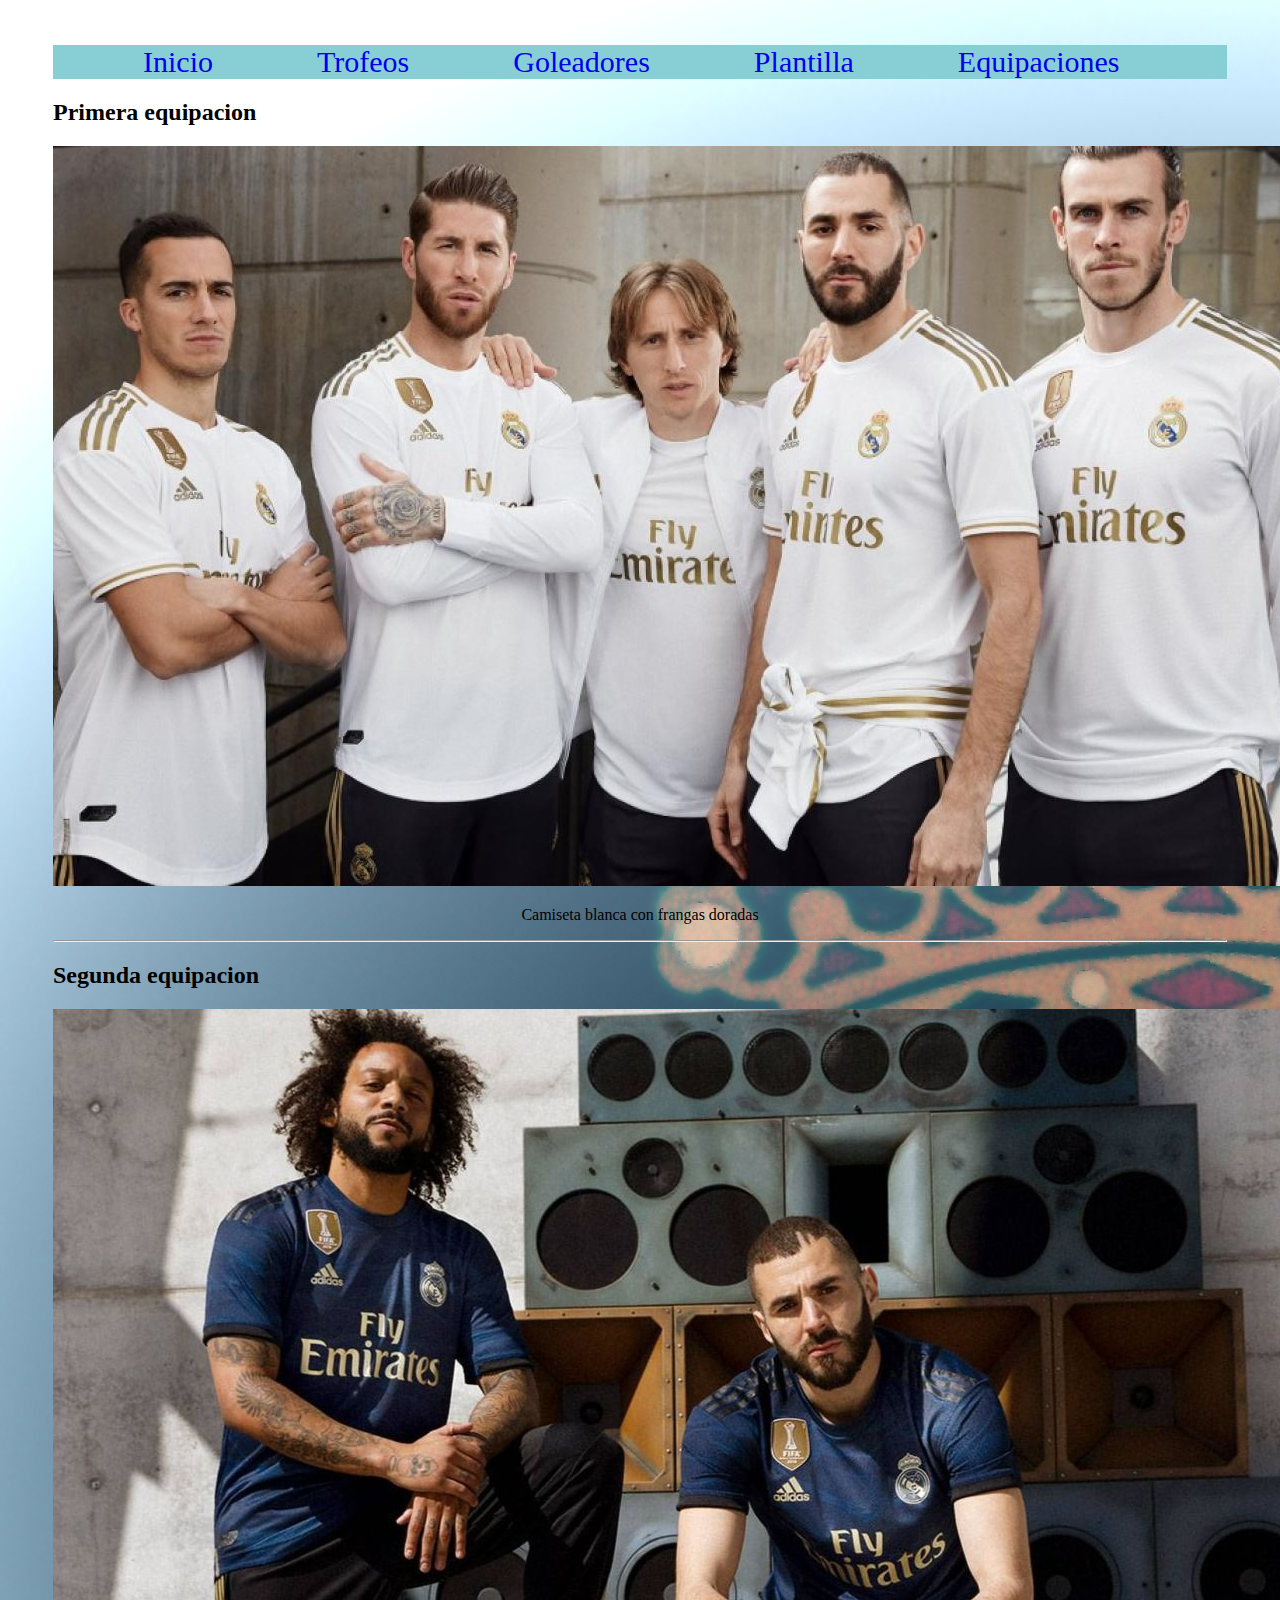
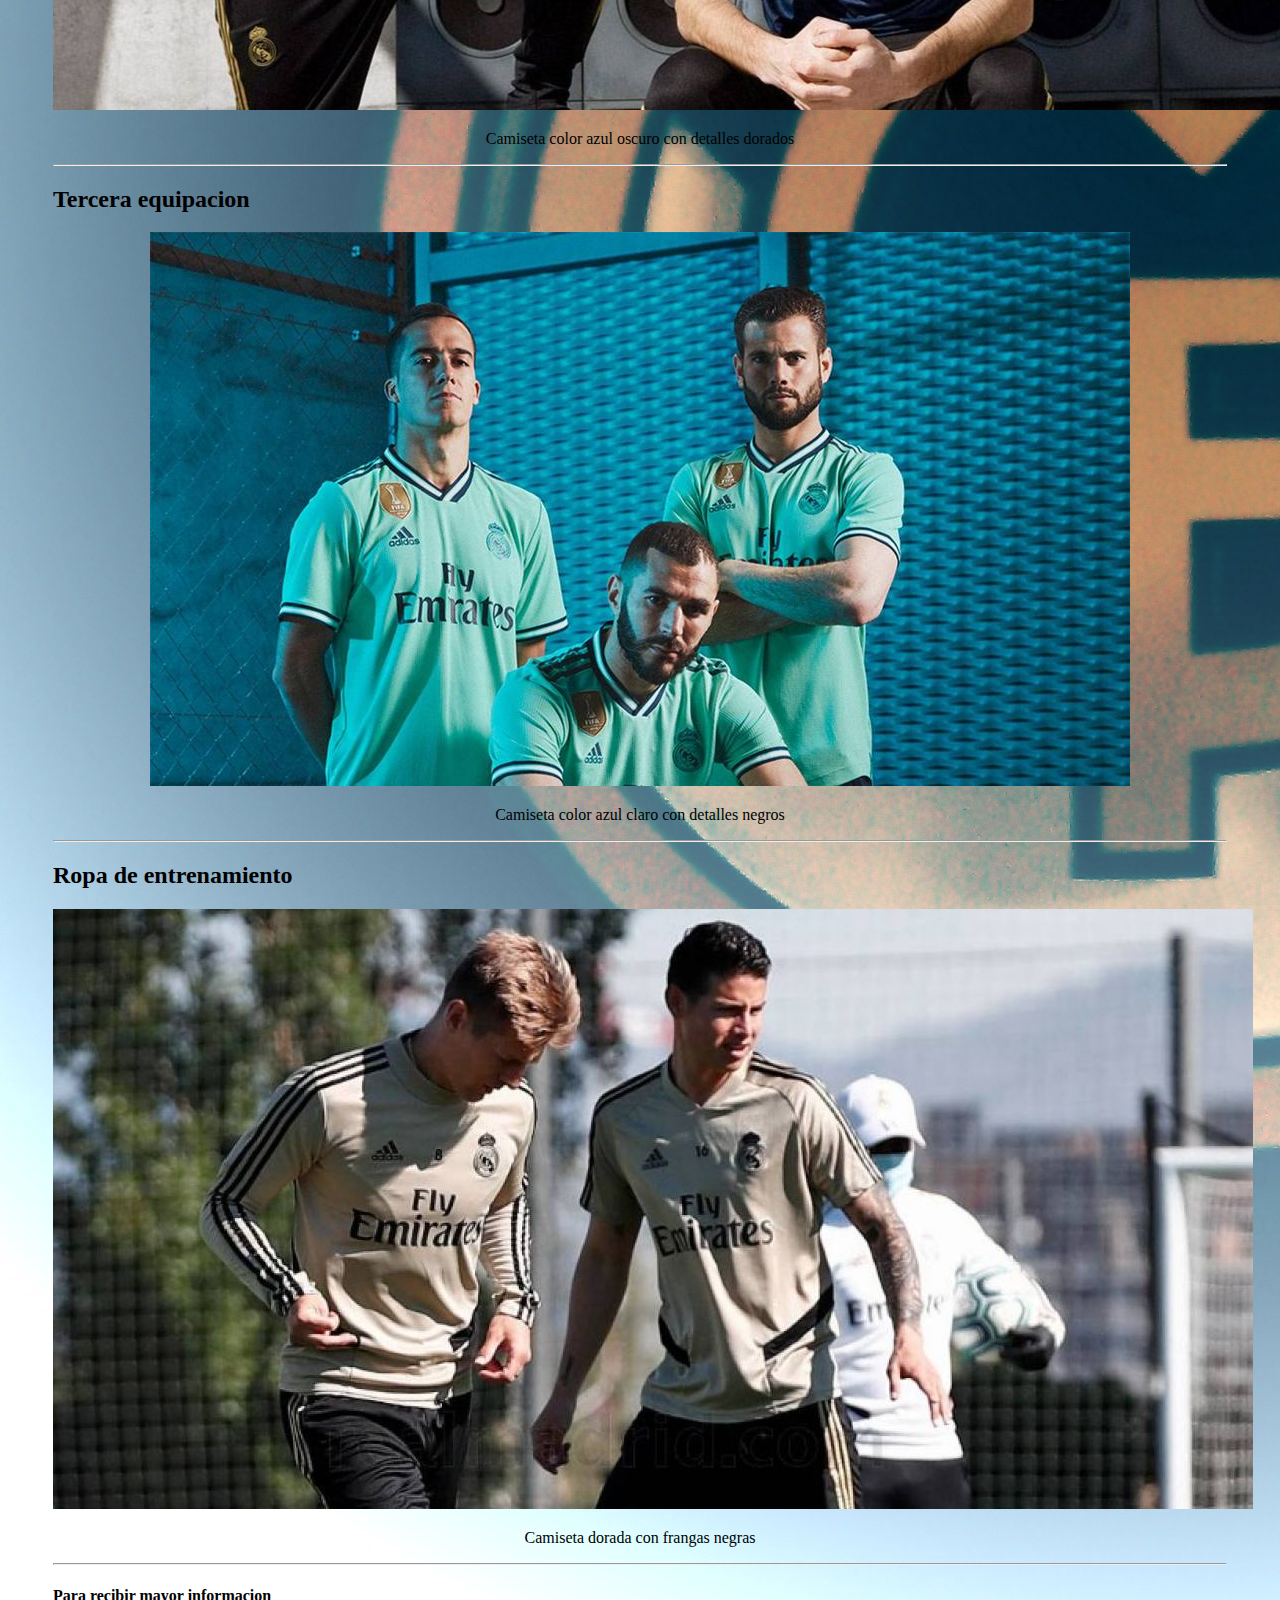
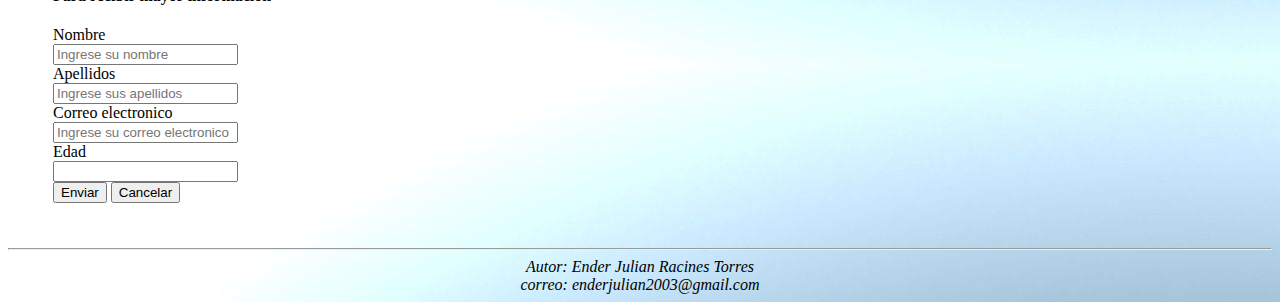
<file: html/Equipaciones.html>
<!DOCTYPE html>
<html>
<head>
<meta charset="utf-8"/>
<title>Equipaciones</title>
<link rel="stylesheet" href="../css/css5.css"type="text/css">
</head>
<body>
<div id="Pagina">
<div id="Cabecera"> 
       <ul>
       <li><a href="../index.html">Inicio</a></li>
         <li><a href="Trofeos.html">Trofeos</a></li>
         <li><a href="Goleadores.html">Goleadores</a></li>
         <li><a href="Plantilla.html">Plantilla</a></li>
         <li><a href="Equipaciones.html">Equipaciones</a></li>   
       </
 <hr> </ul>
    </div>
 
 <h2> Primera equipacion </h2>
 <center>   <img src="../img/i9.jpg">  </center> 
 <center> <p> Camiseta blanca con frangas doradas <p> </center>
 <hr>
 
 <h2> Segunda equipacion </h2>
 <center>   <img src="../img/i10.jpg">  </center> 
 <center> <p> Camiseta color azul oscuro con detalles dorados <p> </center>
 <hr>
 
 <h2> Tercera equipacion </h2>
 <center>   <img src="../img/i11.jpg">  </center> 
 <center> <p> Camiseta color  azul claro con detalles negros <p> </center>
 <hr>
 
 <h2> Ropa de entrenamiento </h2>
 <center>   <img src="../img/i12.jpg">  </center> 
 <center> <p> Camiseta dorada con frangas negras <p> </center>
 <hr>
 
<h4>Para recibir mayor informacion</h4>
<form>
    <label>Nombre</label> <br>
    <input type="text" placeholder="Ingrese su nombre "><br>
    <label>Apellidos</label> <br>
    <input type="text" placeholder="Ingrese sus apellidos"><br>    
     <label>Correo electronico</label> <br>
    <input type="text" placeholder="Ingrese su correo electronico"><br>
     <label>Edad</label> <br>
    <input type="number"><br>
    <input type="button" value="Enviar">
    <input type="button" value="Cancelar">
     
 
</form>
 </div>

<hr>
<center>
<footer>
  <address>
    Autor: Ender Julian Racines Torres<br>
    correo: enderjulian2003@gmail.com
  </address>
</footer>
  </center>
</body>
</html>
</file>
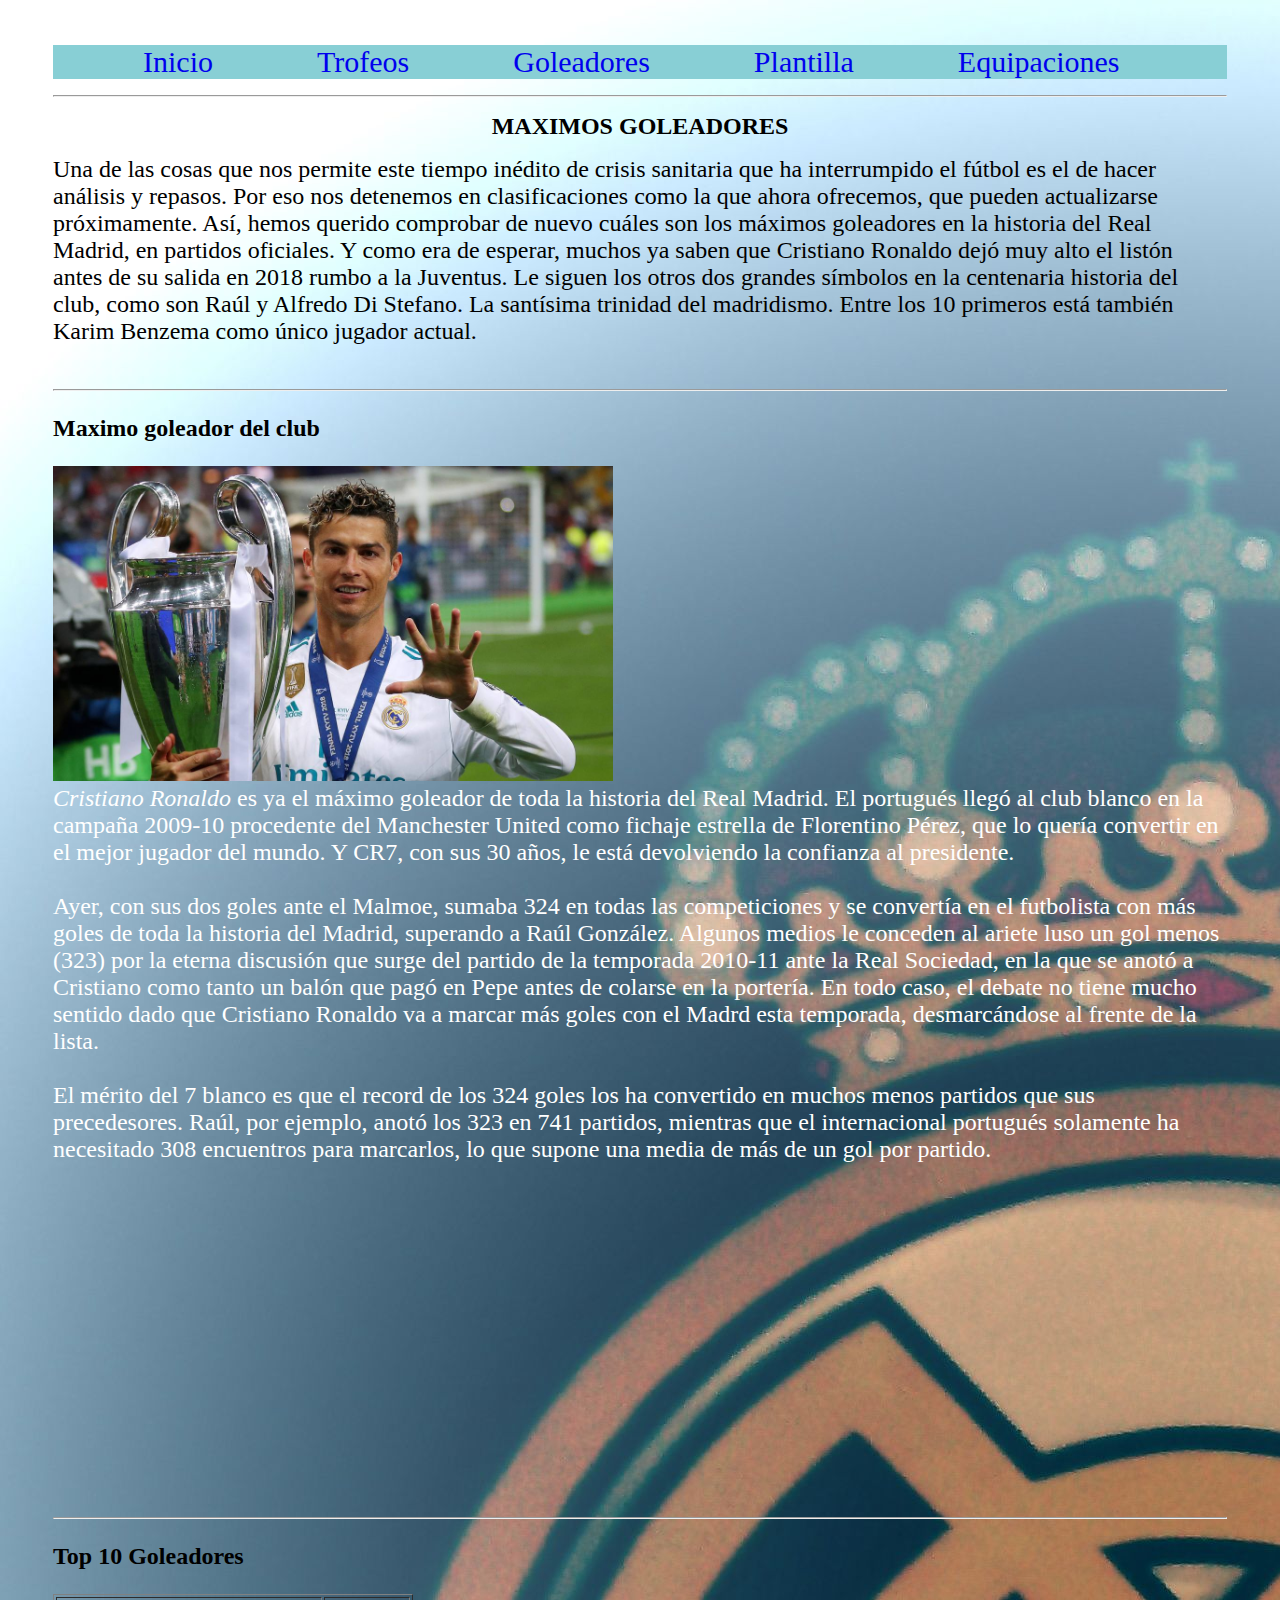
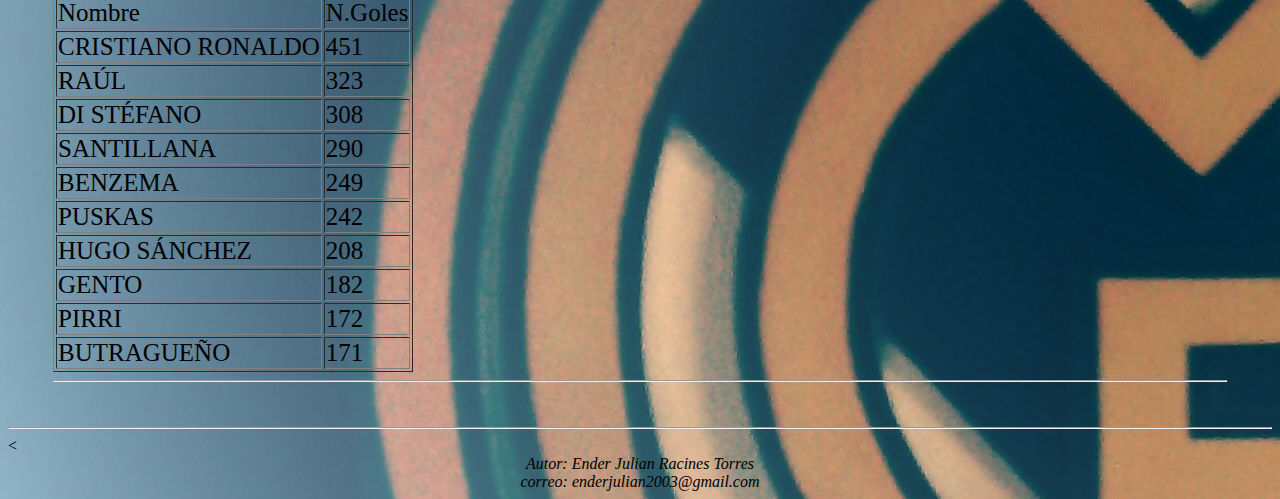
<file: html/Goleadores.html>
<!DOCTYPE html >
<html>
<head>
<meta charset="utf-8" />
<title>Maximos goleadores </title>
<link rel="stylesheet" href="../css/css3.css" type="text/css">
</head>
<body>
<div id="Pagina">
 <div id="Cabecera"> 
       <ul>
       <li><a href="../index.html">Inicio</a></li>
         <li><a href="Trofeos.html">Trofeos</a></li>
         <li><a href="Goleadores.html">Goleadores</a></li>
         <li><a href="Plantilla.html">Plantilla</a></li>
         <li><a href="Equipaciones.html">Equipaciones</a></li>
          
       </ul>
    </div>
 <hr>
<h1> <center> MAXIMOS GOLEADORES  </center> </h1>


 <div class="p1"> Una de las cosas que nos permite este tiempo inédito de crisis sanitaria que ha interrumpido el fútbol es el de hacer análisis y repasos. Por eso nos detenemos en clasificaciones como la que ahora ofrecemos, que pueden actualizarse próximamente.

Así, hemos querido comprobar de nuevo cuáles son los máximos goleadores en la historia del Real Madrid, en partidos oficiales. Y como era de esperar, muchos ya saben que Cristiano Ronaldo dejó muy alto el listón antes de su salida en 2018 rumbo a la Juventus.

Le siguen los otros dos grandes símbolos en la centenaria historia del club, como son Raúl y Alfredo Di Stefano. La santísima trinidad del madridismo. Entre los 10 primeros está también Karim Benzema como único jugador actual. </div> <br> <br> 
<hr>

<h3> Maximo goleador del club </h3>
<img src="../img/i7.jpg" width="560" height="315"> 

<div class="p2"><em>Cristiano Ronaldo</em> es ya el máximo goleador de toda la historia del Real Madrid. El portugués llegó al club blanco en la campaña 2009-10 procedente del Manchester United como fichaje estrella de Florentino Pérez, que lo quería convertir en el mejor jugador del mundo. Y CR7, con sus 30 años, le está devolviendo la confianza al presidente.<br> <br> 

Ayer, con sus dos goles ante el Malmoe, sumaba 324 en todas las competiciones y se convertía en el futbolista con más goles de toda la historia del Madrid, superando a Raúl González. Algunos medios le conceden al ariete luso un gol menos (323) por la eterna discusión que surge del partido de la temporada 2010-11 ante la Real Sociedad, en la que se anotó a Cristiano como tanto un balón que pagó en Pepe antes de colarse en la portería. En todo caso, el debate no tiene mucho sentido dado que Cristiano Ronaldo va a marcar más goles con el Madrd esta temporada, desmarcándose al frente de la lista.<br> <br>  

El mérito del 7 blanco es que el record de los 324 goles los ha convertido en muchos menos partidos que sus precedesores. Raúl, por ejemplo, anotó los 323 en 741 partidos, mientras que el internacional portugués solamente ha necesitado 308 encuentros para marcarlos, lo que supone una media de más de un gol por partido.<br> <br> </div>

 
<iframe width="560" height="315" src="https://www.youtube.com/embed/uJUu2ORtmlA?start=3" frameborder="0" allow="accelerometer; autoplay; encrypted-media; gyroscope; picture-in-picture" allowfullscreen></iframe>
<hr>
<h3> Top 10 Goleadores </h3>


<table border="1">
<tr> 
   <td>Nombre</td>
   <td>N.Goles</td>
<tr> 
   <td>CRISTIANO RONALDO</td>
   <td>451</td>
<tr> 
   <td>RAÚL</td>
   <td>323</td>
<tr> 
   <td>DI STÉFANO</td>
   <td>308</td>
<tr> 
   <td>SANTILLANA</td>
   <td>290</td>
<tr> 
   <td>BENZEMA</td>
   <td>249</td>
<tr> 
   <td>PUSKAS</td>
   <td>242</td>
<tr> 
   <td>HUGO SÁNCHEZ</td>
   <td>208</td>
<tr> 
   <td>GENTO</td>
   <td>182</td>
<tr> 
   <td>PIRRI</td>
   <td>172</td>
 <tr> 
   <td>BUTRAGUEÑO</td>
   <td>171</td>
 </table>  
<hr>
</div>
<hr>
<<center>
<footer>
  <address>
    Autor: Ender Julian Racines Torres<br>
    correo: enderjulian2003@gmail.com
  </address>
</footer>
  </center>

   
</body>
</html>
</file>
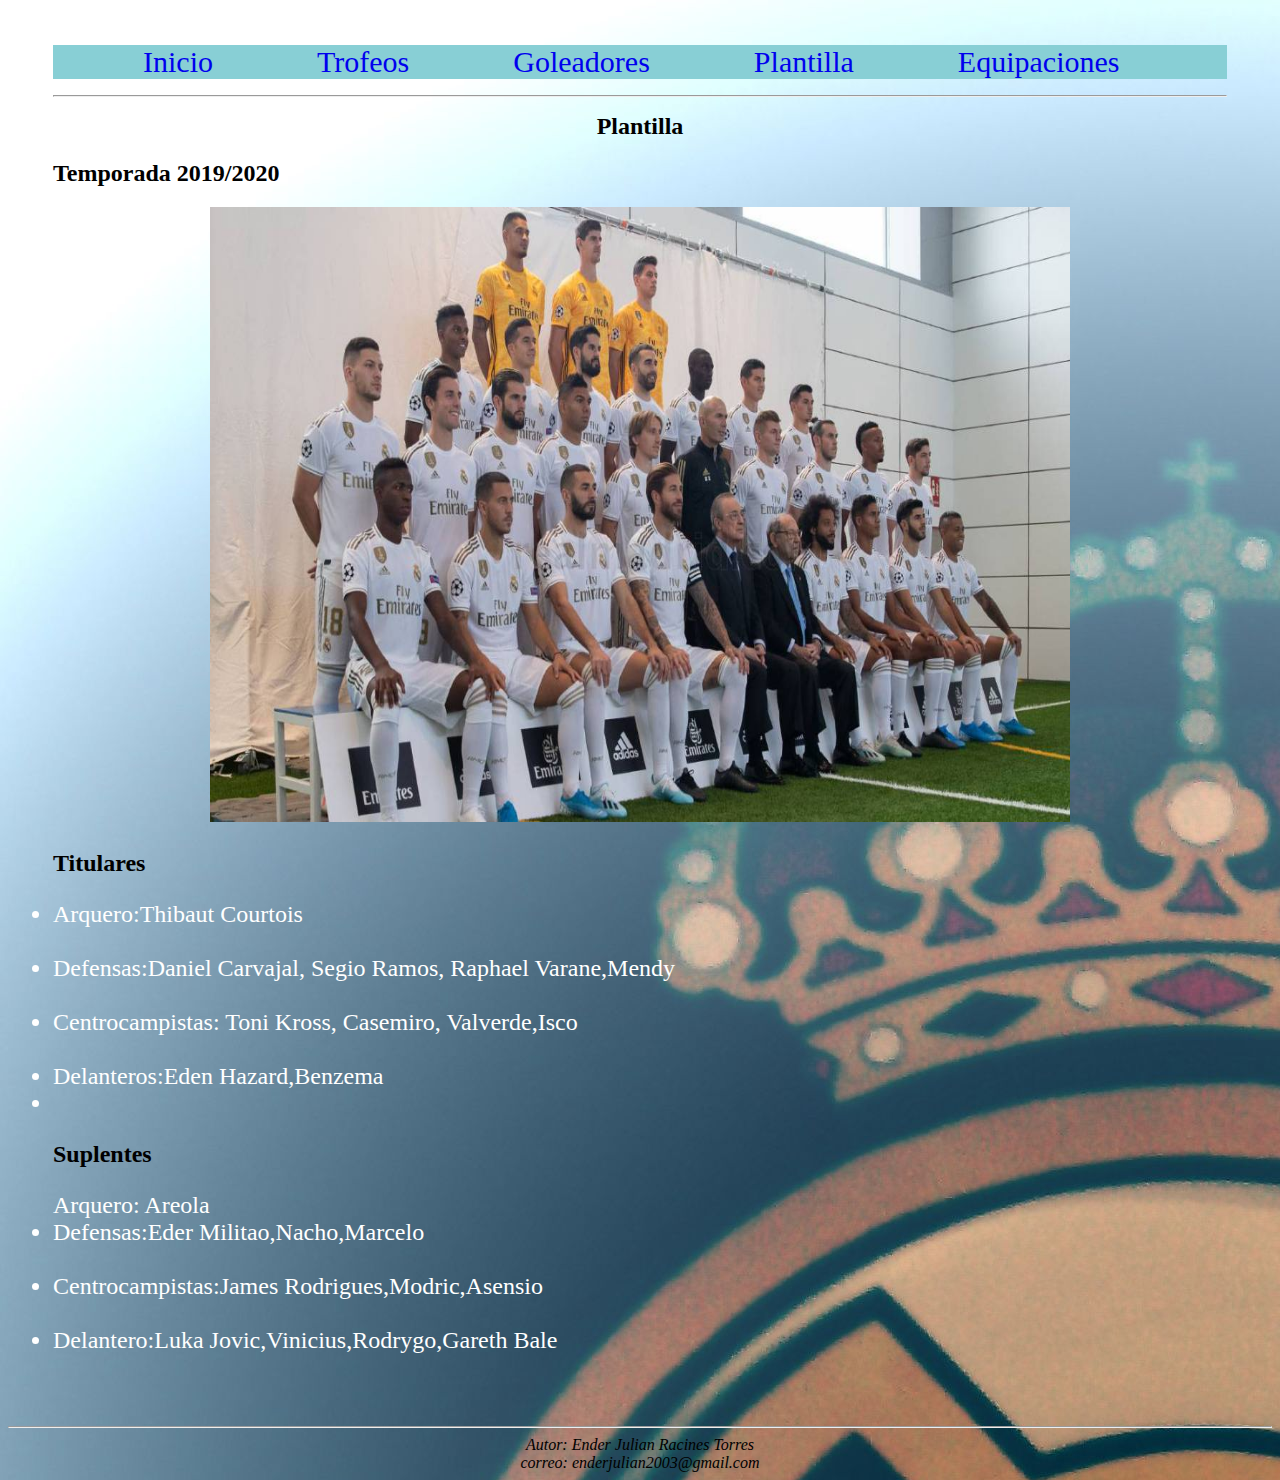
<file: html/Plantilla.html>
<!DOCTYPE html>
<html>
<head>
<meta charset="utf-8" />
<title>Plantilla</title>
<link rel="stylesheet" href="../css/css4.css" type="text/css">
</head>
<div id="Pagina">
<div id="Cabecera"> 
       <ul>
       <li><a href="../index.html">Inicio</a></li>
         <li><a href="Trofeos.html">Trofeos</a></li>
         <li><a href="Goleadores.html">Goleadores</a></li>
         <li><a href="Plantilla.html">Plantilla</a></li>
         <li><a href="Equipaciones.html">Equipaciones</a></li>   
       </ul>
    </div>
 <hr>
 
 <h1> <center> Plantilla  </center> </h1>
 <h2> Temporada 2019/2020 </h2>
 <center> <img src=" ../img/i8.jpg" width="860" height="615"> </center>
 <h3> Titulares </h3>
<div class="p1"> <li>Arquero:Thibaut Courtois</li><br> 
<li>Defensas:Daniel Carvajal, Segio Ramos, Raphael Varane,Mendy</li><br> 
<li>Centrocampistas: Toni Kross, Casemiro, Valverde,Isco</li><br> 
<li>Delanteros:Eden Hazard,Benzema<li><br> </div>

<h3> Suplentes </h3>
<div class="p2">Arquero: Areola</li><br> 
<li>Defensas:Eder Militao,Nacho,Marcelo</li><br> 
<li>Centrocampistas:James Rodrigues,Modric,Asensio</li><br> 
<li>Delantero:Luka Jovic,Vinicius,Rodrygo,Gareth Bale</li><br>  </div>

</div>
<hr>
<center>
<footer>
  <address>
    Autor: Ender Julian Racines Torres<br>
    correo: enderjulian2003@gmail.com
  </address>
</footer>
  </center>


 
<body>
</body>
</html>
</file>
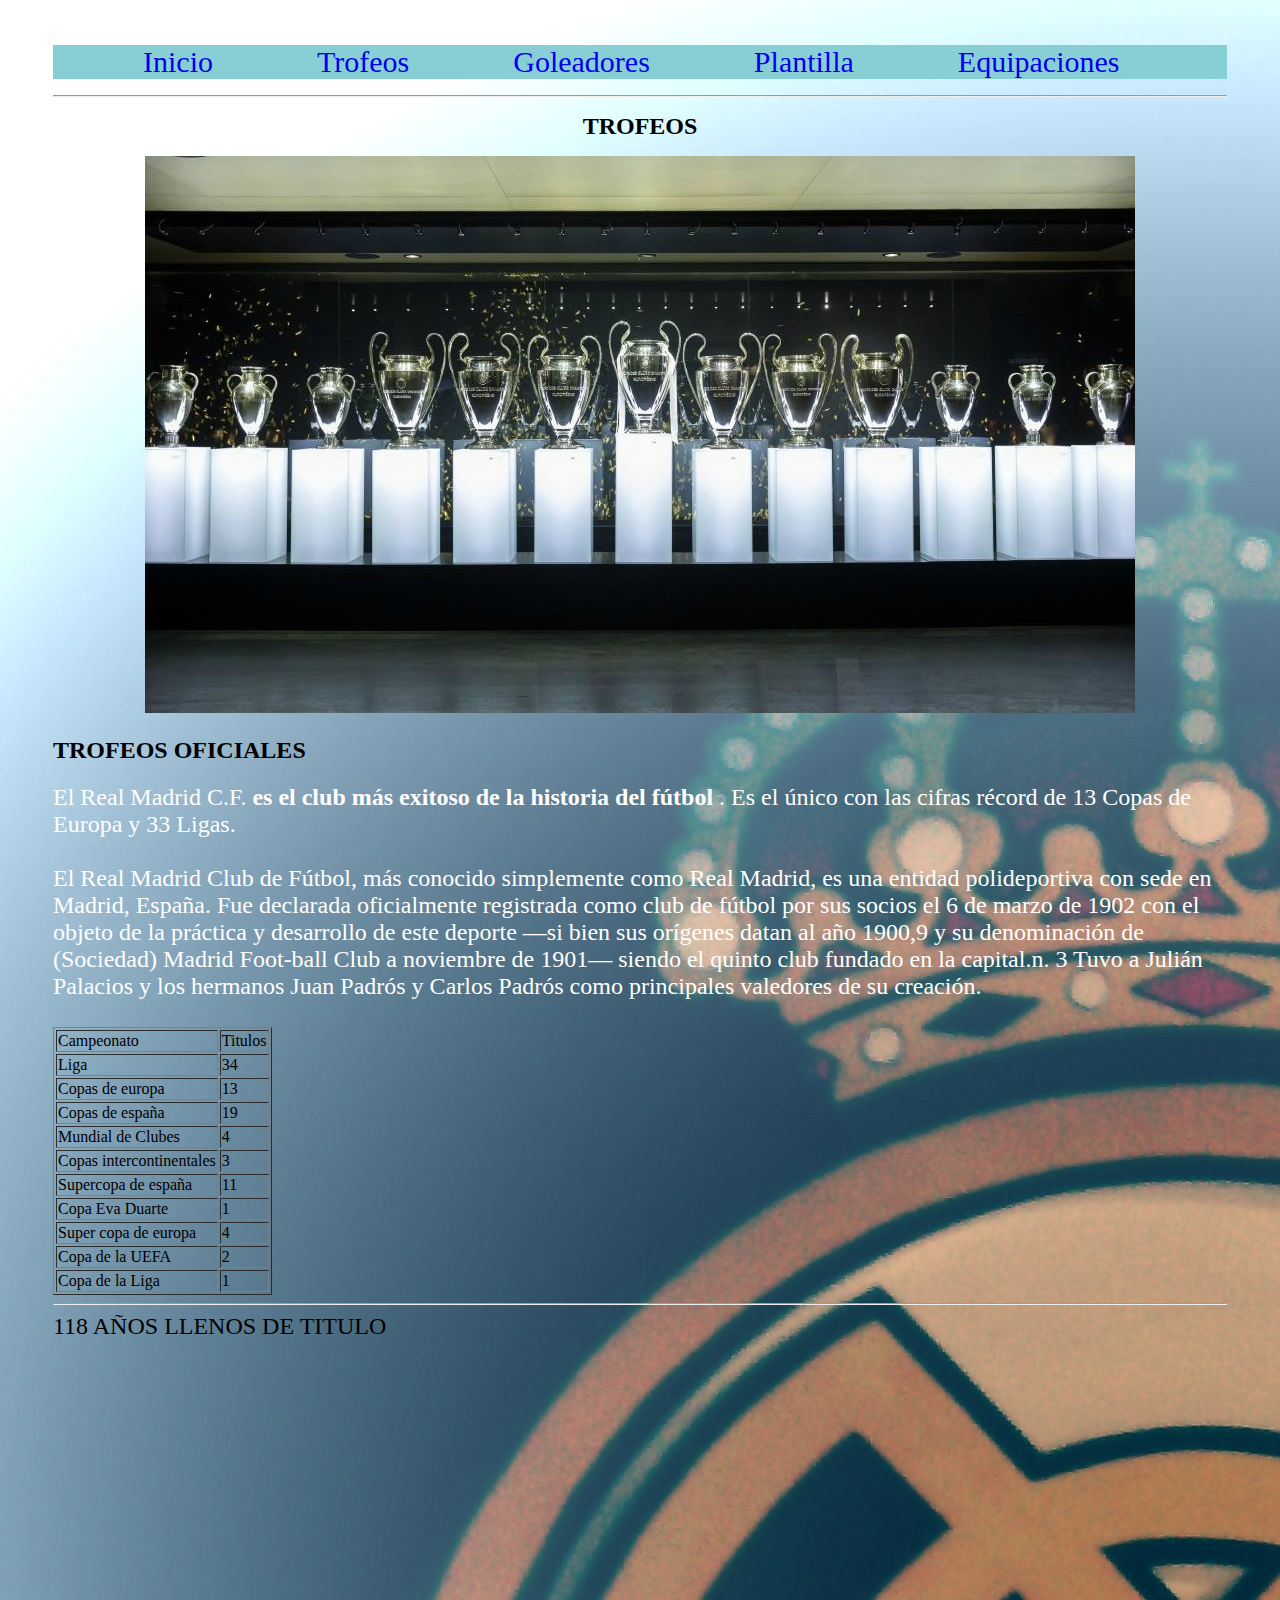
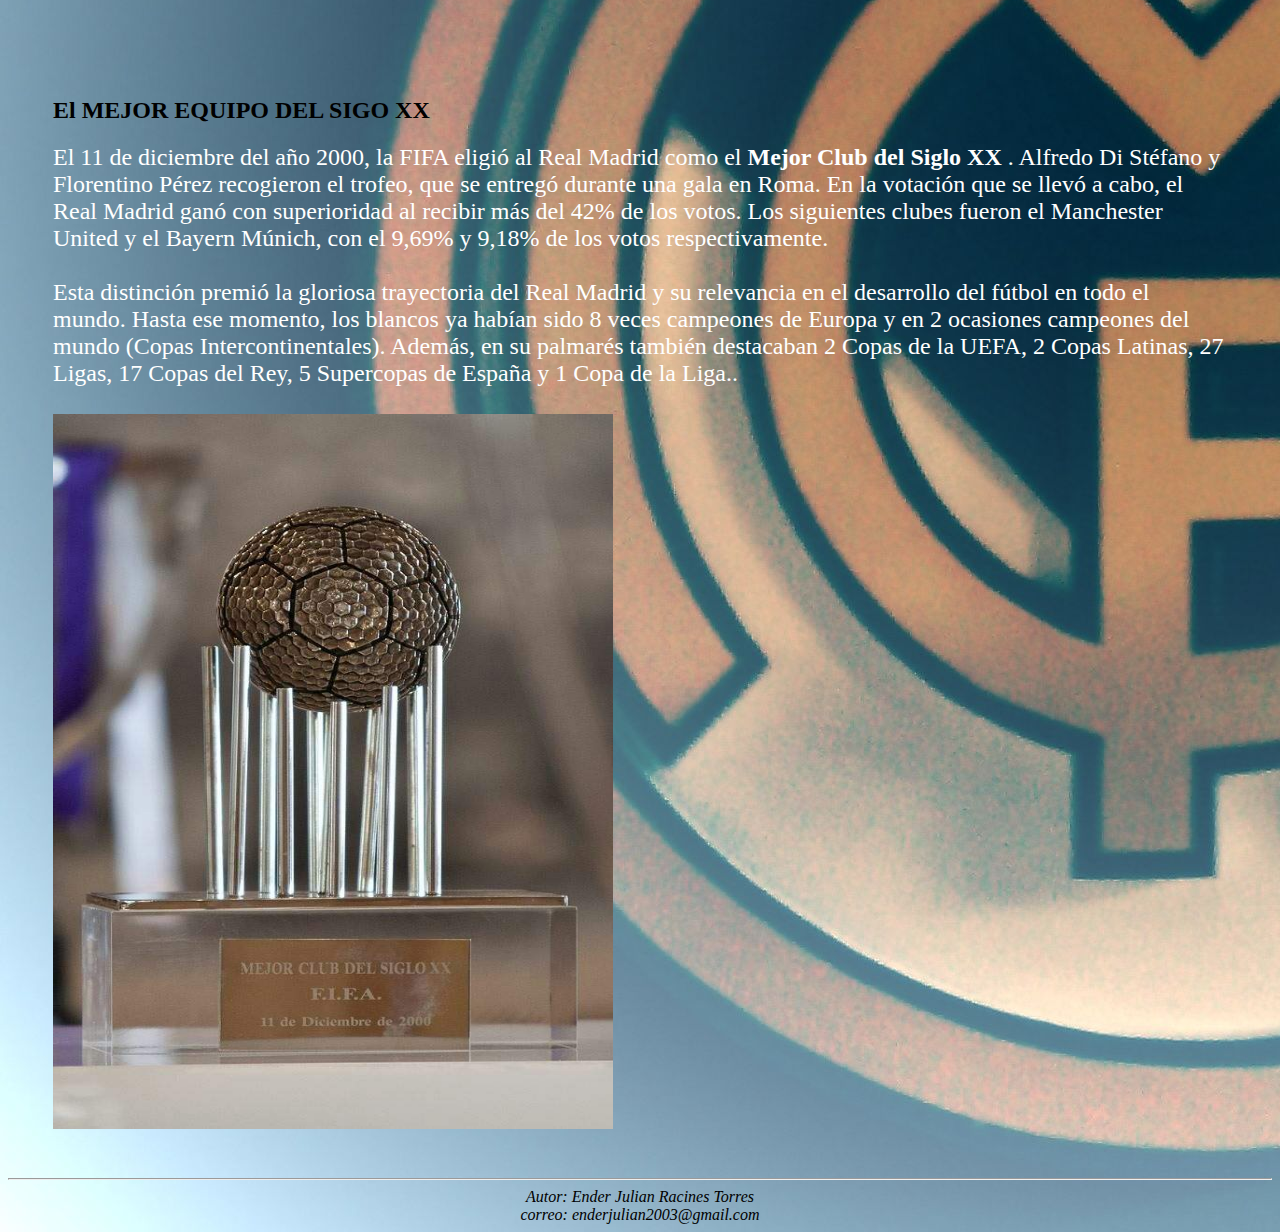
<file: html/Trofeos.html>
<!DOCTYPE html>
<html>
<head>
<meta charset= "utf-8" />
<title>Trofeos</title>
<link rel="stylesheet" href="../css/css2.css" type="text/css">
</head>

<body>
<div id="Pagina">
<div id="Cabecera"> 
       <ul>
       <li><a href="../index.html">Inicio</a></li>
         <li><a href="Trofeos.html">Trofeos</a></li>
         <li><a href="Goleadores.html">Goleadores</a></li>
         <li><a href="Plantilla.html">Plantilla</a></li>
         <li><a href="Equipaciones.html">Equipaciones</a></li>
          
       </ul>
    </div>
<hr>
<h1> <center> TROFEOS  </center> </h1>
<center>   <img src="../img/i5.jpg">  </center> 


<h2> TROFEOS OFICIALES	   </h2>
<div class="p1"> El Real Madrid C.F. <b> es el club más exitoso de la historia del fútbol </b>. Es el único con las cifras récord de 13 Copas de Europa y 33 Ligas. <br> <br> 
 
 El Real Madrid Club de Fútbol, más conocido simplemente como Real Madrid, es una entidad polideportiva con sede en Madrid, España. Fue declarada oficialmente registrada como club de fútbol por sus socios el 6 de marzo de 1902 con el objeto de la práctica y desarrollo de este deporte —si bien sus orígenes datan al año 1900,9​ y su denominación de (Sociedad) Madrid Foot-ball Club a noviembre de 1901— siendo el quinto club fundado en la capital.n. 3​ Tuvo a Julián Palacios y los hermanos Juan Padrós y Carlos Padrós como principales valedores de su creación.<br> <br> 
 </div>


<table border="1">
<tr> 
   <td>Campeonato</td>
   <td>Titulos</td>
<tr> 
   <td>Liga</td>
   <td>34</td>
<tr> 
   <td>Copas de europa</td>
   <td>13</td>
<tr> 
   <td>Copas de españa</td>
   <td>19</td>
<tr> 
   <td>Mundial de Clubes</td>
   <td>4</td>
<tr> 
   <td>Copas intercontinentales</td>
   <td>3</td>
<tr> 
   <td>Supercopa de españa</td>
   <td>11</td>
<tr> 
   <td>Copa Eva Duarte</td>
   <td>1</td>
<tr> 
   <td>Super copa de europa</td>
   <td>4</td>
 <tr> 
   <td>Copa de la UEFA</td>
   <td>2</td>
<tr> 
   <td>Copa de la Liga</td>
   <td>1</td>  
   
      
</table>
<hr>
<font color="#000000" size="5px" face="Comic Sans MS">118 AÑOS LLENOS DE TITULO </font> <br> <br> 
<iframe width="560" height="315" src="https://www.youtube.com/embed/YjNwt71-J1g" frameborder="0" allow="accelerometer; autoplay; encrypted-media; gyroscope; picture-in-picture" allowfullscreen></iframe>


<h2> El MEJOR EQUIPO DEL SIGO XX</h2>
<div class="p2"> El 11 de diciembre del año 2000, la FIFA eligió al Real Madrid como el <b> Mejor Club del Siglo XX </b>. Alfredo Di Stéfano y Florentino Pérez recogieron el trofeo, que se entregó durante una gala en Roma. En la votación que se llevó a cabo, el Real Madrid ganó con superioridad al recibir más del 42% de los votos. Los siguientes clubes fueron el Manchester United y el Bayern Múnich, con el 9,69% y 9,18% de los votos respectivamente.<br> <br>

Esta distinción premió la gloriosa trayectoria del Real Madrid y su relevancia en el desarrollo del fútbol en todo el mundo. Hasta ese momento, los blancos ya habían sido 8 veces campeones de Europa y en 2 ocasiones campeones del mundo (Copas Intercontinentales). Además, en su palmarés también destacaban 2 Copas de la UEFA, 2 Copas Latinas, 27 Ligas, 17 Copas del Rey, 5 Supercopas de España y 1 Copa de la Liga..<br> <br> 
 </div>
 <img src="../img/i6.jpg"width="560" height="715">
</div>

<hr>
<center>
<footer>
  <address>
    Autor: Ender Julian Racines Torres<br>
    correo: enderjulian2003@gmail.com
  </address>
</footer>
  </center>
 
</body>
</html>
</file>
<file: css/css5.css>
body {background-image:url(../img/i4.jpg)
}


#Pagina{Margin:45px;
}


#Cabecera{background-color:#88CFD5;

}

#cabecera{Font-family:"Comic Sans MS", cursive;

}

#Cabecera ul li{
display:inline-block;	
}

#Cabecera ul li a{
color:#000
display:block;
padding:5px 50px;
text-decoration: none;
Font-size:30px;
}





 h2{
Font-family:"Comic Sans MS", cursive;
Font-size:24px;
color:#000
}
</file>
<file: css/css3.css>
@charset "utf-8";
body {background-image:url(../img/i4.jpg)
}

#Pagina{Margin:45px;
}

#Cabecera{background-color:#88CFD5;

}

#cabecera{Font-family:"Comic Sans MS", cursive;

}

#Cabecera ul li{
display:inline-block;	
}

#Cabecera ul li a{
color:#000
display:block;
padding:5px 50px;
text-decoration: none;
Font-size:30px;
}


h1{
Font-family:"Comic Sans MS", cursive;
Font-size:24px;
 }
 .p1{ Font-family:"Comic Sans MS", cursive;
     Font-size:24px;
	 color:#000;
}	 


 h3{
Font-family:"Comic Sans MS", cursive;
Font-size:24px;
color:#000
}	 

.p2{ Font-family:"Comic Sans MS", cursive;
     Font-size:24px;
	 color:#FFF;
}	/* CSS Document */
table{Font-size:25px

}
</file>
<file: css/css4.css>
@charset "utf-8";
body {background-image:url(../img/i4.jpg)
}

#Pagina{Margin:45px;
}

#Cabecera{background-color:#88CFD5;

}

#cabecera{Font-family:"Comic Sans MS", cursive;

}

#Cabecera ul li{
display:inline-block;	
}

#Cabecera ul li a{
color:#000
display:block;
padding:5px 50px;
text-decoration: none;
Font-size:30px;
}


h1{
Font-family:"Comic Sans MS", cursive;
Font-size:24px;
 }
 h2{
Font-family:"Comic Sans MS", cursive;
Font-size:24px;
 }
 .p1{ Font-family:"Comic Sans MS", cursive;
     Font-size:24px;
	 color:#FFF;
}	 


 h3{
Font-family:"Comic Sans MS", cursive;
Font-size:24px;
color:#000
}	 
.p2{ Font-family:"Comic Sans MS", cursive;
     Font-size:24px;
	 color:#FFF;
}/* CSS Document */
</file>
<file: css/css2.css>
@charset "utf-8";
body {background-image:url(../img/i4.jpg)
}

#Cabecera{background-color:#88CFD5;

}

#cabecera{Font-family:"Comic Sans MS", cursive;

}

#Cabecera ul li{
display:inline-block;	
}
#Pagina{Margin:45px;
}
#Cabecera ul li a{
color:#000
display:block;
padding:5px 50px;
text-decoration: none;
Font-size:30px;
}


h1{
Font-family:"Comic Sans MS", cursive;
Font-size:24px;
 }
 .p1{ Font-family:"Comic Sans MS", cursive;
     Font-size:24px;
	 color:#FFF;
}	 


 h2{
Font-family:"Comic Sans MS", cursive;
Font-size:24px;
color:#000
}	 

.p2{ Font-family:"Comic Sans MS", cursive;
     Font-size:24px;
	 color:#FFF;
}
</file>
